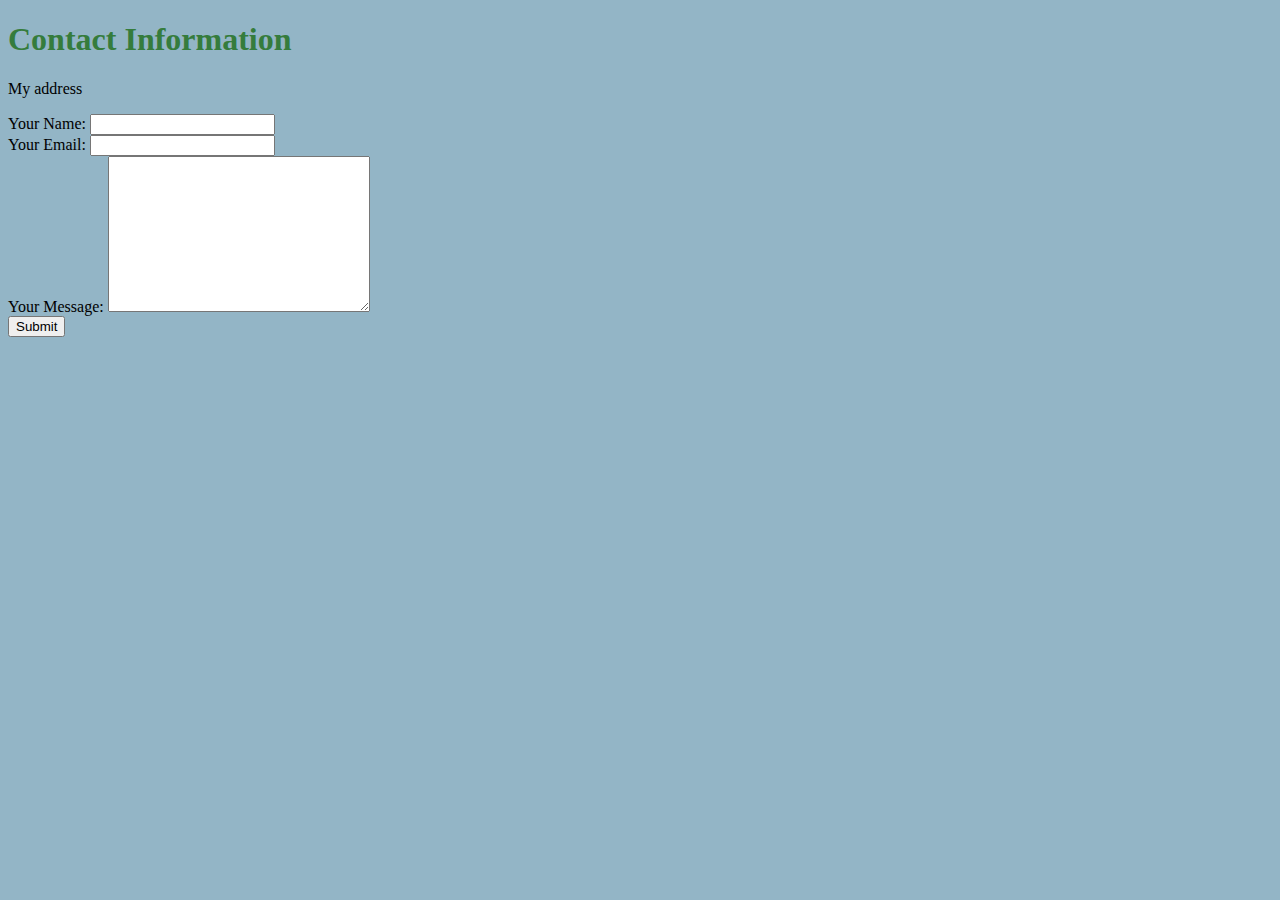
<file: Contactme.html>
<!DOCTYPE html>
<html lang="en" dir="ltr">
  <head>
    <meta charset="utf-8">
    <title>Contact Me</title>
      <link rel="stylesheet" href="styles.css">
  </head>
  <body>
    <h1>Contact Information</h1>
    <p>My address</p>
    <form class="" action="mailto:skrieger999@outlook.com" method="post" enctype="text/plain">
      <label for="">Your Name:</label>
      <input type="text" name="yourName" value="">
      <br>
      <label for="">Your Email:</label>
      <input type="email" name="yourEmail" value="">
      <br>
      <label for="">Your Message:</label>
      <textarea name="yourMessage" rows="10" cols="30"></textarea>
      <br>
      <input type="submit" name="">

    </form>
  </body>
</html>
</file>
<file: styles.css>
body {
    background-color: #93B5C6;

  }
  hr  {
    border-color: #1C6DD0;
    border-style: dotted none none;
    height: 0;
    width: 90%;
    border-width: 10px;
  }
  h1 {
    color: #357C3C;
    font-family: 'Rubik Moonrocks', cursive;
  }
  h3{
    color:#357C3C;
    font-family: 'Faster One', cursive;
  }
  p{
    font-family: 'Indie Flower', cursive;
  }


  <!--font-family: 'Faster One', cursive;
  font-family: 'Indie Flower', cursive;
  font-family: 'Rubik Moonrocks', cursive;//-->
</file>
